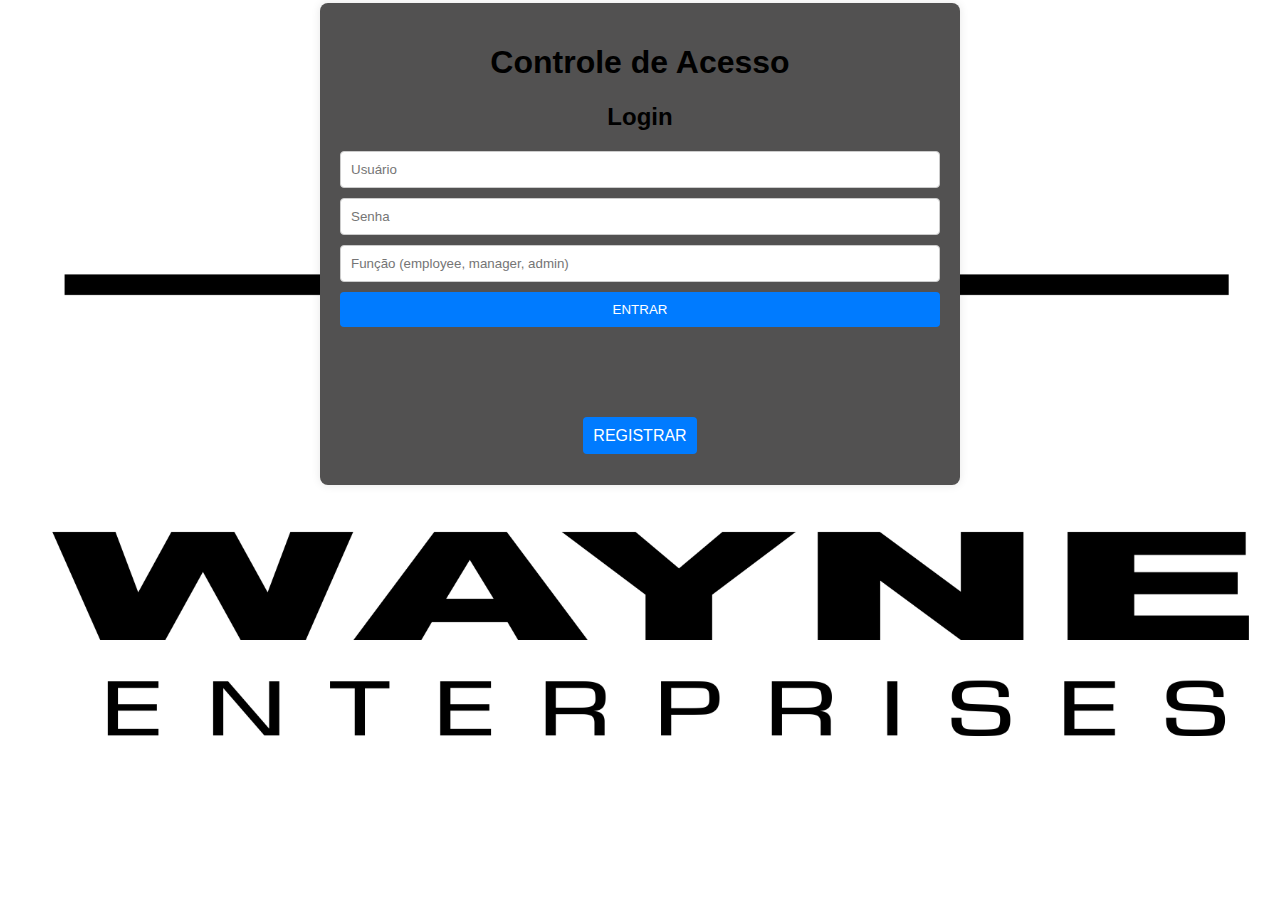
<file: index.html>
<!DOCTYPE html>
<html lang="pt-BR">

<head>
  <meta charset="UTF-8">
  <meta name="viewport" content="width=device-width, initial-scale=1.0">
  <link rel="stylesheet" href="styles.css">
  <title>Indústrias Wayne - Controle de Acesso</title>
</head>

<body>
  <div class="container">
    <h1>Controle de Acesso</h1>
    <div class="form-container">
      <h2>Login</h2>
      <form id="loginForm">
        <input type="text" id="loginUsername" placeholder="Usuário" required>
        <input type="password" id="loginPassword" placeholder="Senha" required>
        <input type="text" id="role" placeholder="Função (employee, manager, admin)" required>
        <button type="submit" class="botao">ENTRAR</button>
      </form>
      <div id="loginMessage"></div>
    </div>
    <div class="form-container">
      <div class="registro">
        <a class="botao" href="index2.html">REGISTRAR</a>
      </div>
    </div>
    <script src="script.js"></script>
</body>

</html>
</file>
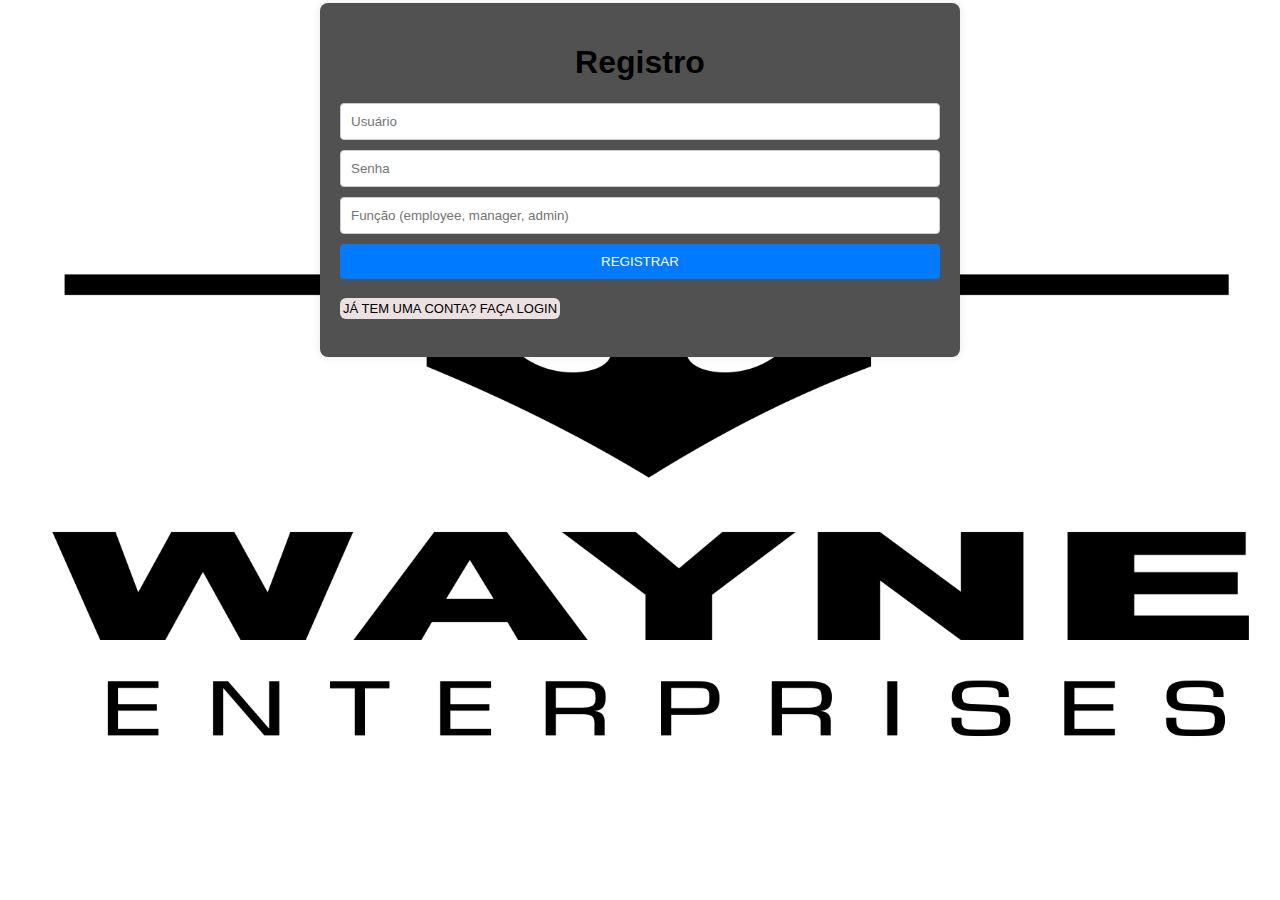
<file: index2.html>
<!DOCTYPE html>
<html lang="pt-BR">

<head>
  <meta charset="UTF-8">
  <meta name="viewport" content="width=device-width, initial-scale=1.0">
  <link rel="stylesheet" href="styles.css">
  <title>Indústrias Wayne - Registro</title>
</head>

<body>
  <div class="container">
    <h1>Registro</h1>
    <div class="form-container">
      <form id="registerForm">
        <input type="text" id="registerUsername" placeholder="Usuário" required>
        <input type="password" id="registerPassword" placeholder="Senha" required>
        <input type="text" id="role" placeholder="Função (employee, manager, admin)" required>
        <button type="submit" class="botao">REGISTRAR</button>
      </form>
      <div id="registerMessage"></div>
    </div>
    <div class="form-container">
      <div class="login">
        <a class="btn" href="index.html">JÁ TEM UMA CONTA? FAÇA LOGIN</a>
      </div>
    </div>
    <script src="script.js"></script>
</body>

</html>
</file>
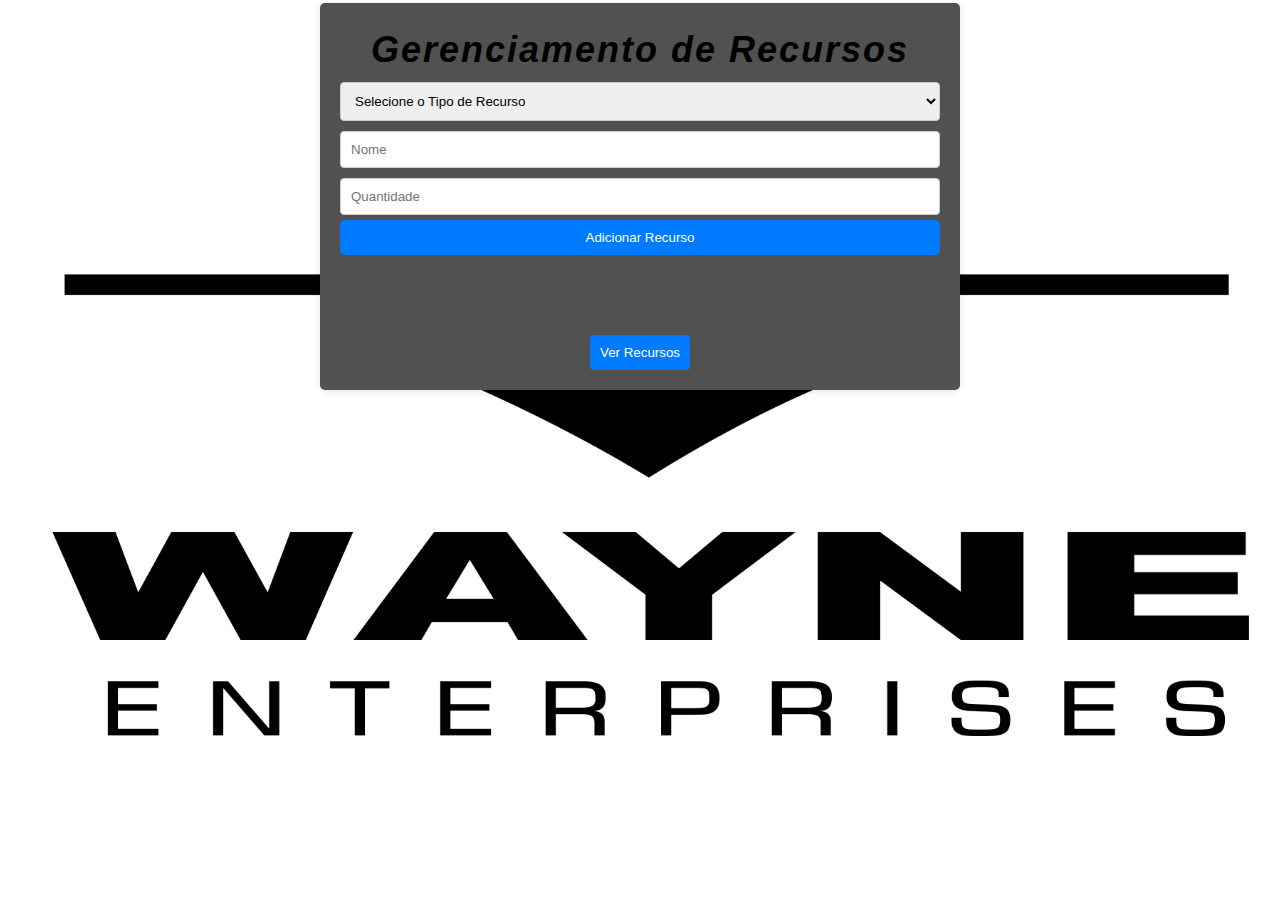
<file: index3.html>
<!DOCTYPE html>
<html lang="pt-BR">

<head>
    <meta charset="UTF-8">
    <meta name="viewport" content="width=device-width, initial-scale=1.0">
    <title>Gerenciamento de Recursos</title>
    <style>
        body {
            font-family: Arial, sans-serif;
            margin: 0;
            padding: 0;
            background-image: url(po.img);
            background-size: cover;
            background-position: center;
            background-repeat: no-repeat;
            height: 90vh;

        }

        .container {
            max-width: 600px;
            margin: auto;
            background-color: #525151;
            padding: 20px;
            border-radius: 5px;
            box-shadow: 0 2px 10px rgba(0, 0, 0, 0.1);
            margin-top: 3px;
            text-align: center;
        }

        .titulo {
            font-size: 36px;
            color: rgb(0, 0, 0);
            text-decoration: none;
            font-style: italic;
            font-weight: bold;
            letter-spacing: 2px;
            line-height: 1.5;
            margin: 20px 0;
            text-align: center;
        }

        form {
            display: flex;
            flex-direction: column;
            margin-bottom: 20px;
        }

        input,
        select {
            margin: 5px 0;
            padding: 10px;
            border: 1px solid #ccc;
            border-radius: 4px;
        }

        button {
            padding: 10px;
            background-color: #007bff;
            color: white;
            border: none;
            border-radius: 5px;
            cursor: pointer;

        }

        .botao {

            margin-top: 60px;
            color: white;
            border: none;
            border-radius: 4px;
            cursor: pointer;
        }


        button:hover {
            background-color: #0056b3;
        }
    </style>
</head>

<body>
    <div class="container">
        <a class="titulo" href="index.html">Gerenciamento de Recursos</a>


        <form id="resourceForm">
            <select id="resourceType" required>
                <option value="" disabled selected>Selecione o Tipo de Recurso</option>
                <option value="equipamento">Equipamento</option>
                <option value="veiculo">Veículo</option>
                <option value="dispositivo">Dispositivo de Segurança</option>
            </select>
            <input type="text" id="resourceName" placeholder="Nome " required>
            <input type="number" id="resourceQuantity" placeholder="Quantidade" required min="1">
            <button type="submit">Adicionar Recurso</button>
        </form>

        <button class="botao" onclick="viewResources()">Ver Recursos</button>


    </div>

    <script>
        const resourceForm = document.getElementById('resourceForm');
        let resources = JSON.parse(localStorage.getItem('resources')) || [];

        resourceForm.addEventListener('submit', function (event) {
            event.preventDefault();

            const resourceName = document.getElementById('resourceName').value;
            const resourceQuantity = document.getElementById('resourceQuantity').value;
            const resourceType = document.getElementById('resourceType').value;

            const resource = { name: resourceName, quantity: resourceQuantity, type: resourceType };
            resources.push(resource);
            localStorage.setItem('resources', JSON.stringify(resources));
            resourceForm.reset();
        });

        function viewResources() {
            window.location.href = 'resources.html';
        }
    </script>
</body>

</html>
</file>
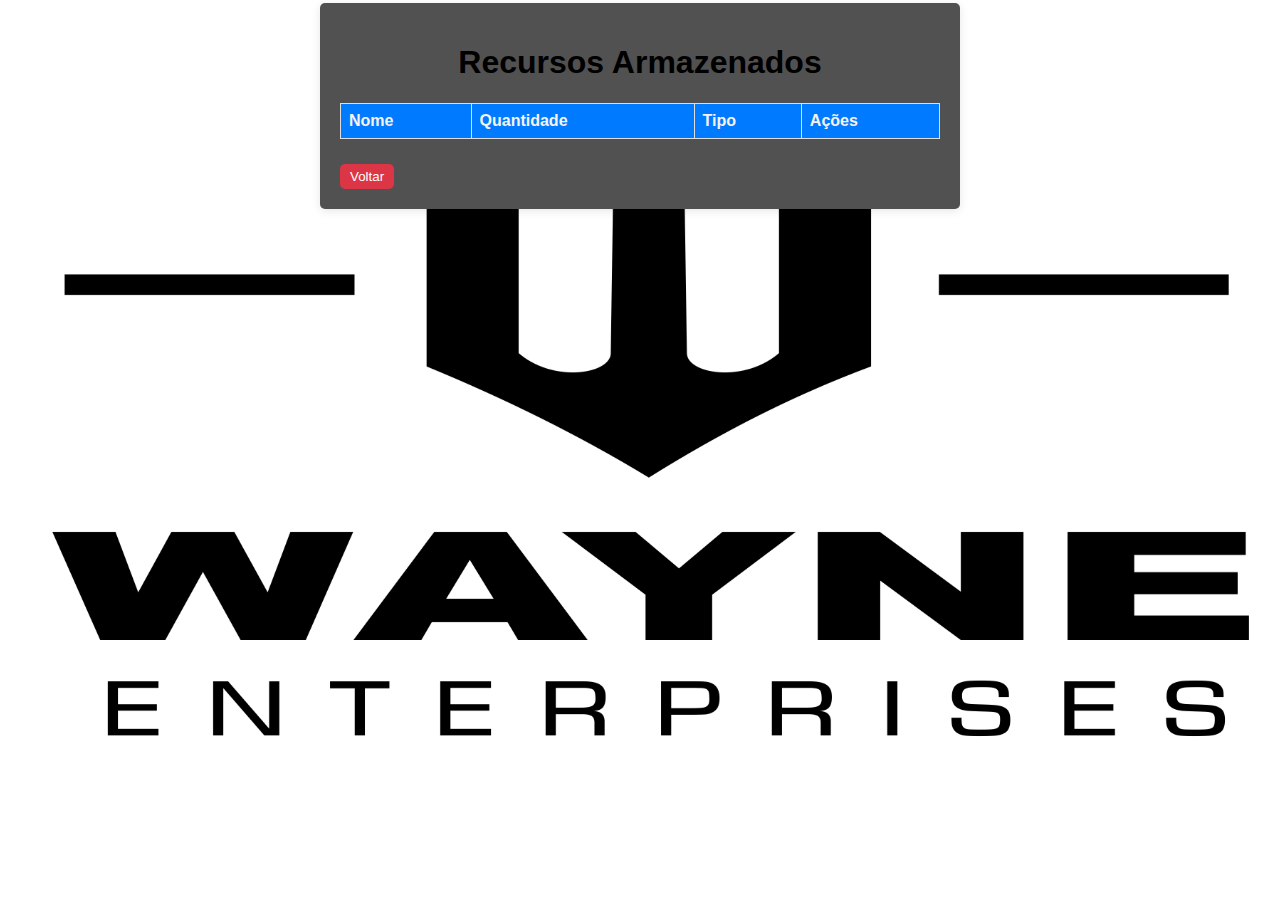
<file: resources.html>
<!DOCTYPE html>
<html lang="pt-BR">
<head>
    <meta charset="UTF-8">
    <meta name="viewport" content="width=device-width, initial-scale=1.0">
    <title>Recursos Armazenados</title>
    <style>
        body {
            font-family: Arial, sans-serif;
            margin: 0;
            padding: 0;
            background-image: url(po.img);
            background-size: cover; 
            background-position: center; 
            background-repeat: no-repeat; 
            height: 90vh; 
            
     }

        .container {
            max-width: 600px;
            margin: auto;
            background-color: #525151;
            padding: 20px;
            border-radius: 5px;
            box-shadow: 0 2px 10px rgba(0, 0, 0, 0.1);
            margin-top: 3px;
        }

        h1 {
            text-align: center;
        }

        table {
            width: 100%;
            border-collapse: collapse;
            margin-top: 10px;
        }

        th, td {
            border: 1px solid #ddd;
            padding: 8px;
            text-align: left;
        }
        td {
            color: rgb(247, 242, 242);
            font-family:Verdana, Geneva, Tahoma, sans-serif
        }
        th {
            background-color: #007bff;
            color: rgb(247, 242, 242);
        }
        .voltar{
            margin-top: 25px;
        }
        button {
            padding: 5px 10px;
            background-color: #dc3545;
            color: white;
            border: none;
            border-radius: 5px;
            cursor: pointer;
            
        }

        button:hover {
            background-color: #c82333;
        }
    </style>
</head>
<body>
    <div class="container">
        <h1>Recursos Armazenados</h1>
        <table id="resourcesTable">
            <thead>
                <tr>
                    <th>Nome</th>
                    <th>Quantidade</th>
                    <th>Tipo</th>
                    <th>Ações</th>
                </tr>
            </thead>
            <tbody>
                <!-- Recursos serão adicionados aqui -->
            </tbody>
        </table>
        <button class="voltar" onclick="goBack()">Voltar</button>
    </div>

    <script>
        const resourcesTable = document.getElementById('resourcesTable').getElementsByTagName('tbody')[0];
        let resources = JSON.parse(localStorage.getItem('resources')) || [];

        function displayResources() {
            resourcesTable.innerHTML = ''; // Limpa a tabela antes de adicionar os recursos
            resources.forEach((resource, index) => {
                const row = resourcesTable.insertRow();
                row.insertCell(0).textContent = resource.name;
                row.insertCell(1).textContent = resource.quantity;
                row.insertCell(2).textContent = resource.type;

                const actionsCell = row.insertCell(3);
                const removeButton = document.createElement('button');
                removeButton.textContent = 'Remover';
                removeButton.onclick = () => removeResource(index);
                actionsCell.appendChild(removeButton);
            });
        }

        function removeResource(index) {
            resources.splice(index, 1); // Remove o recurso do array
            localStorage.setItem('resources', JSON.stringify(resources)); // Atualiza o localStorage
            displayResources(); // Atualiza a tabela
        }

        function goBack() {
            window.location.href = 'index3.html';
        }

        // Exibe os recursos armazenados quando a página é carregada
        displayResources();
    </script>
</body>
</html>
</file>
<file: styles.css>
body {
  font-family: Arial, sans-serif;
  margin: 0;
  padding: 0;
  background-image: url(po.img);
  background-size: cover; 
  background-position: center; 
  background-repeat: no-repeat; 
  height: 90vh; 
  margin: 0; 
  
}

.container {
  width: 80%;
  max-width: 600px;
  margin: 0 auto;
  padding: 20px;
  background: #525151;
  border-radius: 8px;
  box-shadow: 0 0 10px rgba(0, 0, 0, 0.1);
  margin-top: 3px;
}

h1,
h2 {
  text-align: center;
}

.form-container {
  margin-bottom: 20px;
}

form {
  display: flex;
  flex-direction: column;
}

form input {
  margin-bottom: 10px;
  padding: 10px;
  border: 1px solid #ccc;
  border-radius: 4px;
}

.botao {
  padding: 10px;
  background-color: #007bff;
  color: white;
  border: none;
  border-radius: 4px;
  cursor: pointer;
  text-align: center;
}

form a,
a:hover {
  background-color: #0056b3;
}

#restrictedArea {
  margin-top: 20px;
}

.registro {
  margin-top: 100px;
  color: white;
  border: none;
  border-radius: 4px;
  cursor: pointer;
  text-align: center;
}
form a,
a {
  text-decoration: none;
}
.btn {
  padding: 3px;
  background-color: #ebe1e1;
  color: rgb(0, 0, 0);
  font-size: 13px;
  border-radius: 6px;
  cursor: pointer;
  text-align: center;
  
  
}
</file>
